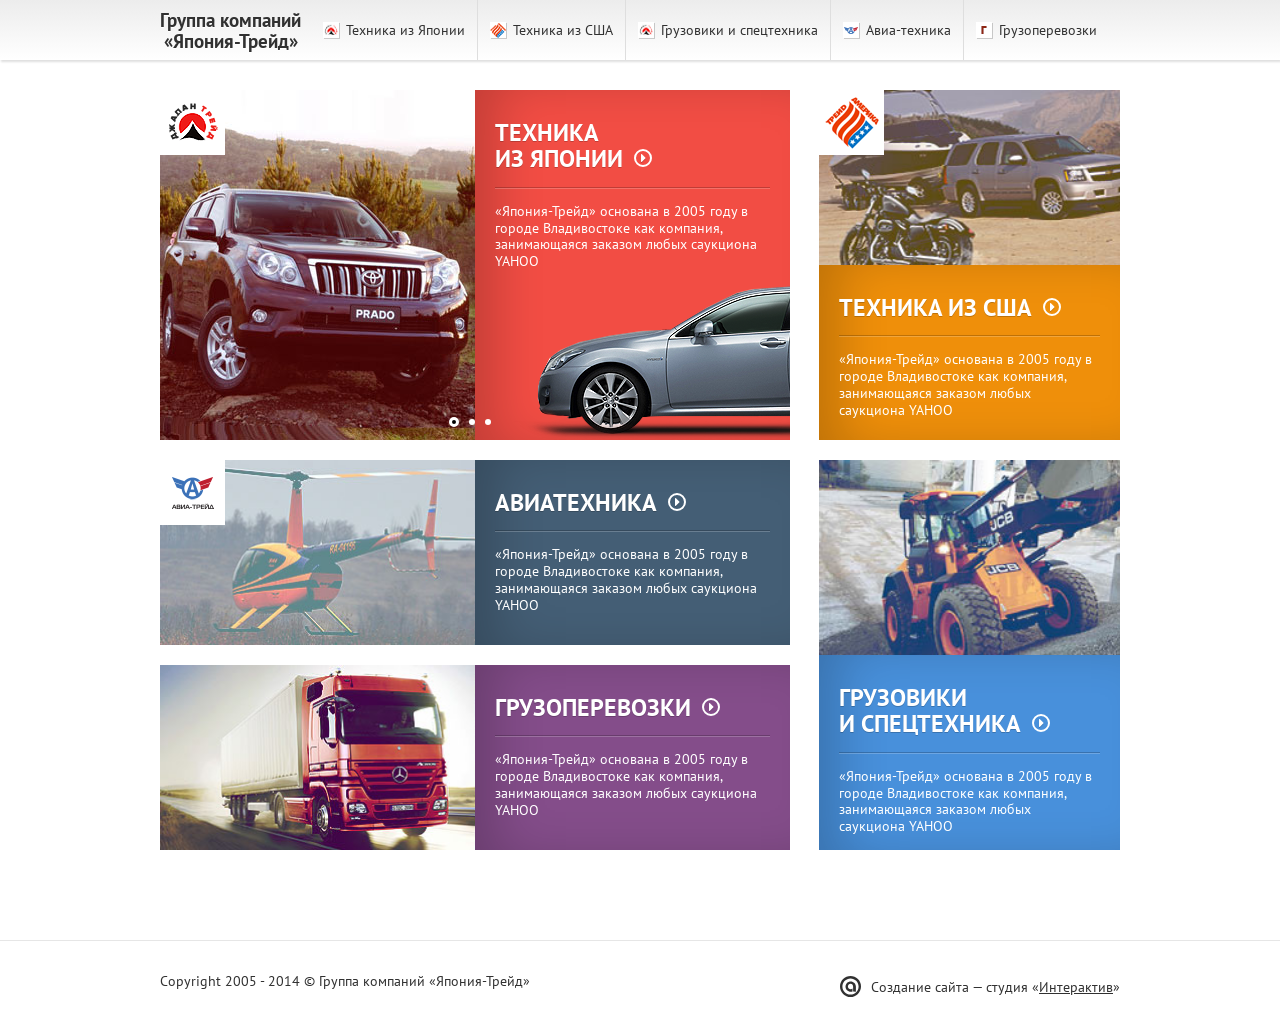
<file: index.html>
<!DOCTYPE html>
<html lang="ru" class="no-js">
  <head>
    <meta charset="utf-8">
    <meta http-equiv="X-UA-Compatible" content="IE=edge">
    <title>Главная - Группа компаний «Япония-Трейд»</title>
    <meta name="keywords" content="">
    <meta name="description" content="">
    <meta name="viewport" content="width=device-width, initial-scale=1">
    <link rel="icon" type="image/png" href="i/favicon.png">
    <link rel="apple-touch-icon-precomposed" sizes="144x144" href="i/icons/apple-touch-icon-144x144-precomposed.png">
    <link rel="apple-touch-icon-precomposed" sizes="114x114" href="i/icons/apple-touch-icon-114x114-precomposed.png">
    <link rel="apple-touch-icon-precomposed" sizes="72x72" href="i/icons/apple-touch-icon-72x72-precomposed.png">
    <link rel="apple-touch-icon-precomposed" href="i/icons/apple-touch-icon-precomposed.png">
    <link rel="stylesheet" href="css/app.css">
    <link rel="stylesheet" href="css/font-awesome.min.css">
    <link rel="stylesheet" href="fonts/ptsans/font.css"><!--[if (gte IE 6)&(lte IE 9)]>
    <script src="js/vendor/respond.min.js"></script>
    <script src="js/vendor/html5shiv.min.js"></script>
    <script src="js/vendor/nwmatcher-1.2.5-min.js"></script>
    <script src="js/vendor/selectivizr-1.0.3b.js"></script>
    <link rel="stylesheet" href="css/ie.css">
    <![endif]-->
    <script src="js/vendor/modernizr.js"></script>
  </head>
  <body>
    <div class="page-wrap">
      <header>
        <div class="container"><a href="#" class="header__logo">
            <h2>Группа компаний</h2>
            <h1>«Япония-Трейд»</h1></a>
          <nav>
            <ul>
              <li><a href="#"><img src="i/nav-icons/1.png" width="16" height="16" class="nav__icon">Техника из Японии</a></li>
              <li><a href="#"><img src="i/nav-icons/2.png" width="16" height="16" class="nav__icon">Техника из США</a></li>
              <li><a href="#"><img src="i/nav-icons/1.png" width="16" height="16" class="nav__icon">Грузовики и спецтехника</a></li>
              <li><a href="#"><img src="i/nav-icons/3.png" width="16" height="16" class="nav__icon">Авиа-техника</a></li>
              <li><a href="#"><img src="i/nav-icons/4.png" width="16" height="16" class="nav__icon">Грузоперевозки</a></li>
            </ul>
          </nav>
        </div>
      </header>
      <main>
        <div class="container">
          <div class="col-8">
            <div id="slider" class="slider__container"><a href="#" class="slider__item active item item--hor item--jp item--jp--1">
                <div class="item__img"><img src="i/item-1.jpg" class="item__img__main">
                  <div class="item__img__logo"></div>
                </div>
                <div class="item__content">
                  <h1>Техника<br>из Японии<i class="fa fa-caret-right"></i></h1>
                  <hr>
                  <p>«Япония-Трейд» основана в 2005 году в городе Владивостоке как компания, занимающаяся заказом любых саукциона YAHOO</p>
                </div></a><a href="#" class="slider__item item item--hor item--jp item--jp--2">
                <div class="item__img"><img src="i/item-1-2.jpg" class="item__img__main">
                  <div class="item__img__logo"></div>
                </div>
                <div class="item__content">
                  <h1>Техника<br>из Японии<i class="fa fa-caret-right"></i></h1>
                  <hr>
                  <p>«Япония-Трейд» основана в 2005 году в городе Владивостоке как компания, занимающаяся заказом любых саукциона YAHOO</p>
                </div></a><a href="#" class="slider__item item item--hor item--jp item--jp--3">
                <div class="item__img"><img src="i/item-1-1.jpg" class="item__img__main">
                  <div class="item__img__logo"></div>
                </div>
                <div class="item__content">
                  <h1>Техника<br>из Японии<i class="fa fa-caret-right"></i></h1>
                  <hr>
                  <p>«Япония-Трейд» основана в 2005 году в городе Владивостоке как компания, занимающаяся заказом любых саукциона YAHOO</p>
                </div></a>
              <div class="slider__dots"></div>
            </div><a href="#" class="item item--hor item--avia">
              <div class="item__img">               <img src="i/item-2.jpg" class="item__img__main">
                <div class="item__img__logo"></div>
              </div>
              <div class="item__content">
                <h1>Авиатехника<i class="fa fa-caret-right"></i></h1>
                <hr>
                <p>«Япония-Трейд» основана в 2005 году в городе Владивостоке как компания, занимающаяся заказом любых саукциона YAHOO</p>
              </div></a><a href="#" class="item item--hor item--gr">
              <div class="item__img"><img src="i/item-3.jpg" class="item__img__main"></div>
              <div class="item__content">
                <h1>Грузоперевозки<i class="fa fa-caret-right"></i></h1>
                <hr>
                <p>«Япония-Трейд» основана в 2005 году в городе Владивостоке как компания, занимающаяся заказом любых саукциона YAHOO</p>
              </div></a>
          </div>
          <div class="col-4"><a href="#" class="item item--vert item--us">
              <div class="item__img"><img src="i/item-4.jpg" class="item__img__main">
                <div class="item__img__logo"></div>
              </div>
              <div class="item__content">
                <h1>Техника из США<i class="fa fa-caret-right"></i></h1>
                <hr>
                <p>«Япония-Трейд» основана в 2005 году в городе Владивостоке как компания, занимающаяся заказом любых саукциона YAHOO</p>
              </div></a><a href="#" class="item item--vert item--spec">
              <div class="item__img"><img src="i/item-5.jpg" class="item__img__main"></div>
              <div class="item__content">
                <h1>Грузовики<br>и спецтехника<i class="fa fa-caret-right"></i></h1>
                <hr>
                <p>«Япония-Трейд» основана в 2005 году в городе Владивостоке как компания, занимающаяся заказом любых саукциона YAHOO</p>
              </div></a></div>
        </div>
      </main>
      <footer>
        <div class="container">
          <div class="footer__left">Copyright 2005 - 2014 &copy; Группа компаний «Япония-Трейд»</div>
          <div class="footer__right"><img src="i/iastudio-logo.svg" width="21" height="21" onerror="this.onerror=null; this.src='i/iastudio-logo.png'" class="icon-iastudio">Создание сайта — студия «<a href="http://iastudio.ru" target="_blank">Интерактив</a>»</div>
        </div>
      </footer>
    </div>
    <!--[if (!IE)|(gt IE 8)]><!-->
    <script src="https://ajax.googleapis.com/ajax/libs/jquery/2.1.0/jquery.min.js"></script>
    <!--<![endif]-->
    <!--[if lte IE 8]>
    <script src="https://ajax.googleapis.com/ajax/libs/jquery/1.9.1/jquery.min.js"></script>
    <![endif]-->
    <script src="js/vendor/jquery.easing.1.3.js"></script>
    <script src="js/app.js"></script>
  </body>
</html>
</file>
<file: css/app.css>
html,body,div,span,applet,object,iframe,h1,h2,h3,h4,h5,h6,p,blockquote,pre,a,abbr,acronym,address,big,cite,code,del,dfn,em,img,ins,kbd,q,s,samp,small,strike,strong,sub,sup,tt,var,b,u,i,center,dl,dt,dd,ol,ul,li,fieldset,form,label,legend,table,caption,tbody,tfoot,thead,tr,th,td,article,aside,canvas,details,embed,figure,figcaption,footer,header,hgroup,menu,nav,output,ruby,section,summary,time,mark,audio,video{margin:0;padding:0;border:0;font:inherit;font-size:100%;vertical-align:baseline}html{line-height:1}ol,ul{list-style:none}table{border-collapse:collapse;border-spacing:0}caption,th,td{text-align:left;font-weight:normal;vertical-align:middle}q,blockquote{quotes:none}q:before,q:after,blockquote:before,blockquote:after{content:"";content:none}a img{border:none}article,aside,details,figcaption,figure,footer,header,hgroup,main,menu,nav,section,summary{display:block}.container{*zoom:1;width:auto;max-width:960px;float:none;display:block;margin-right:auto;margin-left:auto;padding-left:0;padding-right:0}.container:before,.container:after{content:'';display:table}.container:after{clear:both}.col-8{*zoom:1;float:left;display:inline;clear:none;text-align:inherit;padding-left:0;padding-right:0;width:65.66667%;margin-left:0%;margin-right:3%}.col-8:before,.col-8:after{content:'';display:table}.col-8:after{clear:both}.col-8:last-child{margin-right:0%}.col-4{*zoom:1;float:left;display:inline;clear:none;text-align:inherit;padding-left:0;padding-right:0;width:31.33333%;margin-left:0%;margin-right:3%}.col-4:before,.col-4:after{content:'';display:table}.col-4:after{clear:both}.col-4:last-child{margin-right:0%}.slider__container{min-height:350px;position:relative}.slider__container .slider__item{display:none}.slider__container .slider__item.active{display:block}.slider__container .slider__dots{position:absolute;width:100%;height:10px;bottom:20px;text-align:center}.slider__container .slider__dots .slider__dot{display:inline-block;width:6px;height:6px;border-radius:100px;background-color:#fff;margin-right:10px}.slider__container .slider__dots .slider__dot.active{position:relative;top:2px;width:10px;height:10px;background-color:#000;border-color:#fff;border:3px solid #fff}.item{background-color:#f24d44;margin-bottom:20px;overflow:hidden;position:relative;display:block}.item:hover{opacity:0.8}.item .item__img .item__img__logo{position:absolute;top:0;left:0;background:url("../i/item-1-logo.png") center center no-repeat #fff;width:65px;height:65px}.item .item__content{padding:30px 20px;color:#FFF;position:absolute;right:0;top:0;height:100%;-moz-box-shadow:inset 30px 0 50px -10px rgba(0,1,0,0.2);-webkit-box-shadow:inset 30px 0 50px -10px rgba(0,1,0,0.2);box-shadow:inset 30px 0 50px -10px rgba(0,1,0,0.2)}.item .item__content h1{color:#fff;font-size:24px;font-weight:bold;text-shadow:0 1px 0 rgba(0,0,0,0.2);margin-bottom:14px;line-height:1.1;text-transform:uppercase}.item .item__content h1 .fa{border:2px solid #fff;width:18px;height:18px;text-align:center;font-size:14px;border-radius:100px;text-indent:1px;position:relative;top:-4px;margin-left:11px}.item .item__content hr{border:none;border-top:1px solid #000;border-bottom:1px solid #FFF;margin:0;margin-bottom:14px;opacity:0.2}.item .item__content p{color:#FFF}.item.item--hor .item__img,.item.item--hor .item__content{float:left;display:inline-block;clear:none;width:50%;overflow:hidden}.item.item--hor .item__img{height:100%}.item.item--hor .item__img img{width:auto;height:100%}.item.item--vert .item__img{height:50%}.item.item--vert .item__img img{width:auto;height:100%}.item.item--vert .item__content{height:50%;top:auto;bottom:0}.item.item--jp{height:350px}.item.item--jp.item--jp--1{background:url("../i/item-1-bg.png") right bottom no-repeat #f24d44}.item.item--jp.item--jp--2{background:url("../i/item-1-1-bg.png") right bottom no-repeat #f24d44}.item.item--jp.item--jp--3{background:url("../i/item-1-2-bg.png") right bottom no-repeat #f24d44}.item.item--jp .item__img .item__img__logo{background:url("../i/item-1-logo.png") center center no-repeat #fff}.item.item--avia{height:185px;background-color:#445E75}.item.item--avia .item__img .item__img__logo{background:url("../i/item-2-logo.png") center center no-repeat #fff}.item.item--gr{height:185px;background-color:#844D8A}.item.item--us{height:350px;background-color:#EF8F0A}.item.item--us .item__img .item__img__logo{background:url("../i/item-4-logo.png") center center no-repeat #fff}.item.item--spec{background-color:#4890DB;height:390px}.ui-helper-hidden{display:none}.ui-helper-hidden-accessible{border:0;clip:rect(0 0 0 0);height:1px;margin:-1px;overflow:hidden;padding:0;position:absolute;width:1px}.ui-helper-reset{margin:0;padding:0;border:0;outline:0;line-height:1.3;text-decoration:none;font-size:100%;list-style:none}.ui-helper-clearfix:before,.ui-helper-clearfix:after{content:"";display:table;border-collapse:collapse}.ui-helper-clearfix:after{clear:both}.ui-helper-clearfix{min-height:0}.ui-helper-zfix{width:100%;height:100%;top:0;left:0;position:absolute;opacity:0;filter:Alpha(Opacity=0)}.ui-front{z-index:100}.ui-state-disabled{cursor:default !important}.ui-icon{display:block;text-indent:-99999px;overflow:hidden;background-repeat:no-repeat}.ui-widget-overlay{position:fixed;top:0;left:0;width:100%;height:100%}.ui-resizable{position:relative}.ui-resizable-handle{position:absolute;font-size:0.1px;display:block}.ui-resizable-disabled .ui-resizable-handle,.ui-resizable-autohide .ui-resizable-handle{display:none}.ui-resizable-n{cursor:n-resize;height:7px;width:100%;top:-5px;left:0}.ui-resizable-s{cursor:s-resize;height:7px;width:100%;bottom:-5px;left:0}.ui-resizable-e{cursor:e-resize;width:7px;right:-5px;top:0;height:100%}.ui-resizable-w{cursor:w-resize;width:7px;left:-5px;top:0;height:100%}.ui-resizable-se{cursor:se-resize;width:12px;height:12px;right:1px;bottom:1px}.ui-resizable-sw{cursor:sw-resize;width:9px;height:9px;left:-5px;bottom:-5px}.ui-resizable-nw{cursor:nw-resize;width:9px;height:9px;left:-5px;top:-5px}.ui-resizable-ne{cursor:ne-resize;width:9px;height:9px;right:-5px;top:-5px}.ui-selectable-helper{position:absolute;z-index:100;border:1px dotted black}.ui-slider{position:relative;text-align:left}.ui-slider .ui-slider-handle{position:absolute;z-index:2;width:1.2em;height:1.2em;cursor:default}.ui-slider .ui-slider-range{position:absolute;z-index:1;font-size:.7em;display:block;border:0;background-position:0 0}.ui-slider.ui-state-disabled .ui-slider-handle,.ui-slider.ui-state-disabled .ui-slider-range{filter:inherit}.ui-slider-horizontal{height:.8em}.ui-slider-horizontal .ui-slider-handle{top:-.3em;margin-left:-.6em}.ui-slider-horizontal .ui-slider-range{top:0;height:100%}.ui-slider-horizontal .ui-slider-range-min{left:0}.ui-slider-horizontal .ui-slider-range-max{right:0}.ui-slider-vertical{width:.8em;height:100px}.ui-slider-vertical .ui-slider-handle{left:-.3em;margin-left:0;margin-bottom:-.6em}.ui-slider-vertical .ui-slider-range{left:0;width:100%}.ui-slider-vertical .ui-slider-range-min{bottom:0}.ui-slider-vertical .ui-slider-range-max{top:0}.ui-widget{font-family:Verdana,Arial,sans-serif;font-size:1.1em}.ui-widget .ui-widget{font-size:1em}.ui-widget input,.ui-widget select,.ui-widget textarea,.ui-widget button{font-family:Verdana,Arial,sans-serif;font-size:1em}.ui-widget-content{border:1px solid #aaaaaa;background:#ffffff;color:#222222}.ui-widget-content a{color:#222222}.ui-widget-header{border:1px solid #aaaaaa;background:#cccccc;color:#222222;font-weight:bold}.ui-widget-header a{color:#222222}body:after{content:url(../i/prev.png) url(../i/next.png);display:none}.lightboxOverlay{position:absolute;top:0;left:0;z-index:9999;background-color:black;filter:progid:DXImageTransform.Microsoft.Alpha(Opacity=80);opacity:0.8;display:none}.lightbox{position:absolute;left:0;width:100%;z-index:10000;text-align:center;line-height:0;font-weight:normal}.lightbox .lb-image{display:block;height:auto;max-width:inherit;-moz-border-radius:3px;-webkit-border-radius:3px;border-radius:3px}.lightbox a img{border:none}.lb-outerContainer{position:relative;background-color:white;*zoom:1;width:250px;height:250px;margin:0 auto;-moz-border-radius:4px;-webkit-border-radius:4px;border-radius:4px}.lb-outerContainer:after{content:"";display:table;clear:both}.lb-container{padding:4px}.lb-loader{position:absolute;top:43%;left:0%;height:25%;width:100%;text-align:center;line-height:0}.lb-cancel{display:block;width:32px;height:32px;margin:0 auto;font-size:32px;color:#000;display:inline-block;font-family:FontAwesome;font-style:normal;font-weight:normal;line-height:1;-webkit-font-smoothing:antialiased;-moz-osx-font-smoothing:grayscale;-webkit-animation:spin 2s infinite linear;-moz-animation:spin 2s infinite linear;-o-animation:spin 2s infinite linear;animation:spin 2s infinite linear;text-shadow:rgba(255,255,255,0.5) 0 0 30px}.lb-cancel:before{content:"\f021"}.lb-nav{position:absolute;top:0;left:0;height:100%;width:100%;z-index:10}.lb-container>.nav{left:0}.lb-nav a{outline:none}.lb-prev,.lb-next{width:49%;height:100%;cursor:pointer;display:block}.lb-prev{left:0;float:left;filter:progid:DXImageTransform.Microsoft.Alpha(Opacity=0);opacity:0;-moz-transition:opacity 0.6s;-o-transition:opacity 0.6s;-webkit-transition:opacity 0.6s;transition:opacity 0.6s}.lb-prev:hover{filter:progid:DXImageTransform.Microsoft.Alpha(enabled=false);opacity:1;background:url(../i/prev.png) left 48% no-repeat}.lb-next{right:0;float:right;filter:progid:DXImageTransform.Microsoft.Alpha(Opacity=0);opacity:0;-moz-transition:opacity 0.6s;-o-transition:opacity 0.6s;-webkit-transition:opacity 0.6s;transition:opacity 0.6s}.lb-next:hover{filter:progid:DXImageTransform.Microsoft.Alpha(enabled=false);opacity:1;background:url(../i/next.png) right 48% no-repeat}.lb-dataContainer{margin:0 auto;padding-top:5px;*zoom:1;width:100%;-moz-border-radius-bottomleft:4px;-webkit-border-bottom-left-radius:4px;border-bottom-left-radius:4px;-moz-border-radius-bottomright:4px;-webkit-border-bottom-right-radius:4px;border-bottom-right-radius:4px}.lb-dataContainer:after{content:"";display:table;clear:both}.lb-data{padding:0 4px;color:#bbbbbb;position:relative}.lb-data .lb-details{width:85%;float:left;text-align:left;line-height:1.1em}.lb-data .lb-caption{font-size:13px;font-weight:bold;line-height:1em}.lb-data .lb-number{display:block;clear:left;padding-bottom:1em;font-size:12px;color:#999999}.lb-data .lb-close{display:inline-block;font-family:FontAwesome;font-style:normal;font-weight:normal;text-decoration:none;font-size:30px;position:absolute;bottom:-30px;right:0;color:#fff;line-height:1;-webkit-font-smoothing:antialiased;-moz-osx-font-smoothing:grayscale;visibility:hidden;cursor:pointer;filter:progid:DXImageTransform.Microsoft.Alpha(Opacity=70);opacity:0.7;-moz-transition:opacity 0.2s;-o-transition:opacity 0.2s;-webkit-transition:opacity 0.2s;transition:opacity 0.2s}.lb-data .lb-close:before{content:"\f00d";visibility:visible}.lb-data .lb-close:hover{cursor:pointer;filter:progid:DXImageTransform.Microsoft.Alpha(enabled=false);opacity:1}header{position:relative;height:60px;margin-bottom:30px;background-color:#ececec;-moz-box-shadow:1px 2px 2px rgba(0,0,0,0.13);-webkit-box-shadow:1px 2px 2px rgba(0,0,0,0.13);box-shadow:1px 2px 2px rgba(0,0,0,0.13);background-image:-moz-linear-gradient(top, #ececec 0%,#ffffff 100%);background-image:-webkit-linear-gradient(top, #ececec 0%,#ffffff 100%);background-image:linear-gradient(to bottom, #ececec 0%,#ffffff 100%)}header .header__logo{display:inline-block;float:left;padding-top:11px;text-align:center;text-decoration:none;margin-right:10px}header .header__logo h1,header .header__logo h2{color:#313131;margin:0;font-size:19px;font-weight:bold;line-height:1;margin-bottom:2px;text-shadow:0 1px 0 #fff}header nav{min-width:1050px}header nav ul li{list-style:none;float:left}header nav ul li:last-child a{border-right:none}header nav ul li a{line-height:60px;display:block;padding:0 12px;text-decoration:none;border-right:1px solid #dedede}header nav ul li a:hover{background-color:#FCFCFC}header nav ul li a img{margin-right:7px;position:relative;top:3px;-moz-box-shadow:1px 1px 0 rgba(0,0,0,0.19);-webkit-box-shadow:1px 1px 0 rgba(0,0,0,0.19);box-shadow:1px 1px 0 rgba(0,0,0,0.19)}footer{border-top:1px solid #E6E6E6;padding:30px 0;margin-top:70px}footer .footer__left{width:400px;float:left}footer .footer__right{width:400px;float:right;text-align:right}footer .icon-iastudio{position:relative;top:5px;margin-right:10px}*,*:before,*:after{-moz-box-sizing:border-box;-webkit-box-sizing:border-box;box-sizing:border-box}body{font-family:'PT Sans', Helvetica, Arial, sans-serif;background:#fff;line-height:150%;font-size:14px;color:#313131;min-width:960px}a[href^=tel]{color:inherit;text-decoration:none}#page-wrap{overflow:hidden}h1,h2,h3,h4,h5,p{color:#313131;margin-bottom:18px}h1,h2,h3,h4,h5{font-weight:bold}h1{font-size:24px}h2{font-size:20px}h3{font-size:16px}p{line-height:1.2}strong{font-weight:bold}.right{float:right !important}.left{float:left !important}a,input,textarea,.btn{outline:none}a{color:#313131}a:hover{color:#646464}.lbox{display:block;border:9px solid #fff;-moz-box-shadow:1px 1px 0 0 #96c4ea;-webkit-box-shadow:1px 1px 0 0 #96c4ea;box-shadow:1px 1px 0 0 #96c4ea}.lbox:hover{opacity:0.9}.container{position:relative;z-index:1}
</file>
<file: fonts/ptsans/font.css>
@font-face {font-family: 'PT Sans'; 
	src: url('pts55f_w.eot'); 
	src: local('PT Sans'), url('PTS55F_W.woff') format('woff'),url('PTS55F_W.ttf') format('truetype'), url('PTS55F_W.svg#PTSans-Regular') format('svg');}

/*@font-face {font-family: 'PT Sans'; 
	font-style: italic;
	src: url('pts56f_w.eot'); 
	src: local('PT Sans Italic'), url('PTS56F_W.woff') format('woff'),url('PTS56F_W.ttf') format('truetype'), url('PTS56F_W.svg#PTSans-Italic') format('svg');}*/

@font-face {font-family: 'PT Sans';
	src: url('pts75f_w.eot');
	font-style: normal;
	font-weight: bold; 
	src: local('PT Sans Bold'), url('PTS75F_W.woff') format('woff'),url('PTS75F_W.ttf') format('truetype'), url('PTS75F_W.svg#PTSans-Bold') format('svg');}

/*@font-face {font-family: 'PT Sans';
	font-style: italic;
	font-weight: bold; 
	src: url('pts76f_w.eot'); 
	src: local('PT Sans Bold Italic'), url('PTS76F_W.woff') format('woff'),url('PTS76F_W.ttf') format('truetype'), url('PTS76F_W.svg#PTSans-BoldItalic') format('svg');}*/
/*
@font-face {font-family: 'PT Sans Caption'; 
	src: url('ptc55f_w.eot');
	src: local('PT Sans Caption'), url('PTC55F_W.woff') format('woff'),url('PTC55F_W.ttf') format('truetype'), url('PTC55F_W.svg#PTSans-Caption') format('svg');}

@font-face {font-family: 'PT Sans Caption';
	font-weight: bold; 
	src: url('ptc75f_w.eot');
	src: local('PT Sans Caption Bold'), url('PTC75F_W.woff') format('woff'),url('PTC75F_W.ttf') format('truetype'), url('PTC75F_W.svg#PTSans-CaptionBold') format('svg');}

@font-face {font-family: 'PT Sans Narrow';
	src: url('ptn57f_w.eot');
	src: local('PT Sans Narrow'), url('PTN57F_W.woff') format('woff'),url('PTN57F_W.ttf') format('truetype'), url('PTN57F_W.svg#PTSans-Narrow') format('svg');}

@font-face {font-family: 'PT Sans Narrow';
	font-weight: bold; 
	src: url('ptn77f_w.eot');
	src: local('PT Sans Narrow Bold'), url('PTN77F_W.woff') format('woff'),url('PTN77F_W.ttf') format('truetype'), url('PTN77F_W.svg#PTSans-NarrowBold') format('svg');}*/
</file>
